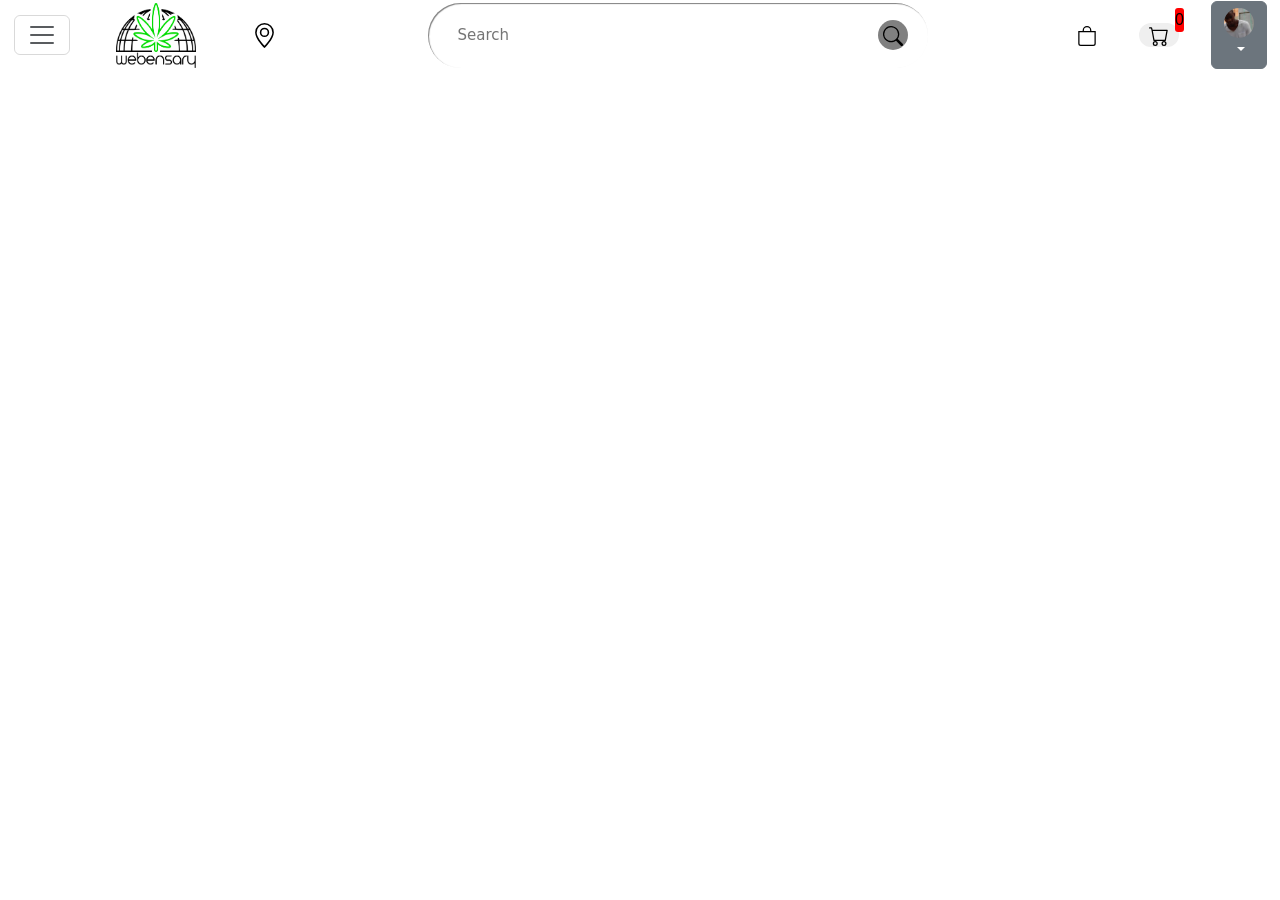
<file: app-webenrepo-jhb-linux-001/cart.html>
<!DOCTYPE html>
<html lang="en">
<head>
    <meta charset="UTF-8">
    <meta name="viewport" content="width=device-width, initial-scale=1.0">
    <title>Webensary</title>
    <link rel="stylesheet" href="./styles/style.css" />
    <link rel="stylesheet" href="css/navigation.css">
    <link href="https://cdn.jsdelivr.net/npm/bootstrap@5.3.2/dist/css/bootstrap.min.css" rel="stylesheet" 
    integrity="sha384-T3c6CoIi6uLrA9TneNEoa7RxnatzjcDSCmG1MXxSR1GAsXEV/Dwwykc2MPK8M2HN" crossorigin="anonymous">
</head>
<body>
    <nav class="navbar sticky-top bg-body-tertiary">
        <div class="container-fluid">
            <div class="L-H-S">
                <button class="navbar-toggler" type="button" data-bs-toggle="collapse" data-bs-target="#navbarToggleExternalContent" 
                aria-controls="navbarToggleExternalContent" aria-expanded="false" aria-label="Toggle navigation">
                <span class="navbar-toggler-icon"></span>
            </button>
            <a class="logo" href="maindispens copy.html">
                <img src="logo/WEBENSARY5.png" alt="webensary" width="80" height="65">
            </a>
            <a class="address" href="#">
                <img src="icons/geo-alt.svg" alt="address" width="45" height="25"> 
            </a>
            </div>
            <div class="Middle-Section">
                <form action="https://www.google.com/search" method="get" class="search-bar">
                    <input type="text" placeholder="Search">
                    <button>
                        <img src="icons/search.svg" alt="search" width="40" height="20">
                    </button>
                </form>
            </div>
            <div class="R-H-S">
                <a class="nav-link" href="#">
                    <img src="icons/bag.svg" alt="wishlist" width="40" height="20"> 
                </a>
                <div class="cart-icon">
                    <a class="nav-link" href="cart.html">
                        <button class="cart-button">
                            <img src="icons/cart.svg" alt="cart" width="40" height="20">
                        <div id="cart-amount" class="cart-amount">0</div>
                        </button>
                    </a>
                    
                </div>
                <div class="dropdown">
                    <button class="btn btn-secondary dropdown-toggle" type="button" data-bs-toggle="dropdown" aria-expanded="false">
                        <div class="user-profile-picture">
                            <a class="nav-link" href="#">
                                <img src="imgs/ntsikagoogleprofilepicture.jpeg" alt="profile" width="30" height="30">
                            </a>
                        </div>
                    </button>
                </div>
            </div>
        </div>
    </nav>
    <div id="label" class="text-center"></div>
    
    <div id="shopping-cart" class="shopping-cart"></div>
    
</body>
<script src="./data.js"></script>
<script src="cart.js"></script>

</html>
</file>
<file: app-webenrepo-jhb-linux-001/styles/style.css>
@import url("https://fonts.googleapis.com/css?family=Open+Sans&display=swap");
@-webkit-keyframes bounce {
  0% {
    -webkit-transform: translate(-50%, -50%) scale(0.3);
            transform: translate(-50%, -50%) scale(0.3);
    opacity: 0;
  }
  100% {
    -webkit-transform: translate(-50%, -50%) scale(1);
            transform: translate(-50%, -50%) scale(1);
    opacity: 1;
  }
}
@keyframes bounce {
  0% {
    -webkit-transform: translate(-50%, -50%) scale(0.3);
            transform: translate(-50%, -50%) scale(0.3);
    opacity: 0;
  }
  100% {
    -webkit-transform: translate(-50%, -50%) scale(1);
            transform: translate(-50%, -50%) scale(1);
    opacity: 1;
  }
}

* {
  margin: 0;
  padding: 0;
  -webkit-box-sizing: border-box;
          box-sizing: border-box;
}

body {
  font-family: "Open Sans", sans-serif;
}

.container {
  max-width: 960px;
  display: -ms-grid;
  display: grid;
  -ms-grid-columns: 31% 31% 31%;
      grid-template-columns: 31% 31% 31%;
  grid-row-gap: 40px;
  grid-column-gap: 28px;
  margin: 0 auto;
  padding: 64px;
}

.card {
  display: -webkit-box;
  display: -ms-flexbox;
  display: flex;
  -webkit-box-pack: center;
      -ms-flex-pack: center;
          justify-content: center;
  -webkit-box-align: center;
      -ms-flex-align: center;
          align-items: center;
  text-align: center;
  -webkit-box-orient: vertical;
  -webkit-box-direction: normal;
      -ms-flex-direction: column;
          flex-direction: column;
  padding: 15px 10px;
  -webkit-box-shadow: rgba(0, 0, 0, 0.144) 0px 0px 5px;
          box-shadow: rgba(0, 0, 0, 0.144) 0px 0px 5px;
  border-radius: 5px;
  -webkit-transition: all 0.3s ease;
  transition: all 0.3s ease;
}

.card .image {
  position: relative;
}

.card .image .cart-icon {
  display: none;
  position: absolute;
  top: 0;
  left: 0;
  -webkit-transform: translate(-50%, -50%);
          transform: translate(-50%, -50%);
  width: 60px;
  height: 60px;
  border-radius: 50px;
  background-color: red;
  -webkit-animation: bounce 0.2s 1 ease;
          animation: bounce 0.2s 1 ease;
}

.card .image .cart-icon .cart-text {
  position: absolute;
  font-size: 9px;
  color: white;
  top: 50%;
  left: 50%;
  -webkit-transform: translate(-50%, -50%);
          transform: translate(-50%, -50%);
}

.card .image .thumbnail {
  width: 100%;
  -webkit-transition: all 0.3s ease;
  transition: all 0.3s ease;
}

.card .image .button {
  position: absolute;
  top: 50%;
  left: 50%;
  -webkit-transform: translate(-50%, -50%);
          transform: translate(-50%, -50%);
  font-size: 12px;
  text-decoration: none;
  border: none;
  outline: none;
  color: white;
  background-color: #3dd187;
  padding: 10px 15px;
  border-radius: 2px;
  z-index: 2;
  -webkit-transition: all 0.3s ease;
  transition: all 0.3s ease;
  cursor: pointer;
}

.card .image .button:hover {
  background-color: #3abe7c;
}

.card .image .show-btn {
  display: none;
}

.card .line {
  width: 100%;
  border-top: 1px solid #e3e3e3;
  margin: 10px 0;
}

.card .title {
  font-size: 13px;
  margin-bottom: 3px;
  color: #5c5c5c;
}

.card .price {
  font-size: 13px;
  color: #868686;
}

.card .star {
  width: 8px;
}

.card:hover {
  cursor: pointer;
  -webkit-transform: translateY(-5px);
          transform: translateY(-5px);
  -webkit-box-shadow: rgba(0, 0, 0, 0.144) 0px 0px 15px;
          box-shadow: rgba(0, 0, 0, 0.144) 0px 0px 15px;
}

.card:hover .show-btn {
  display: inline-block;
}

.card:hover .thumbnail {
  opacity: 0.5;
}

.fiveStars {
  opacity: 1;
}

.fourStars img:nth-child(5) {
  opacity: 0.5;
}

.threeStars img:nth-child(5),
.threeStars img:nth-child(4) {
  opacity: 0.5;
}

.twoStars img:nth-child(5),
.twoStars img:nth-child(4),
.twoStars img:nth-child(3) {
  opacity: 0.5;
}

.oneStar img:nth-child(5),
.oneStar img:nth-child(4),
.oneStar img:nth-child(3),
.oneStar img:nth-child(2) {
  opacity: 0.5;
}

@media (max-width: 760px) {
  .container {
    -ms-grid-columns: 45% 45%;
        grid-template-columns: 45% 45%;
    grid-column-gap: 48px;
  }
}

@media (max-width: 560px) {
  .container {
    -ms-grid-columns: 100%;
        grid-template-columns: 100%;
    padding: 42px;
    grid-gap: 60px;
  }
  .container .cart-icon {
    height: 80px !important;
    width: 80px !important;
  }
  .container .cart-icon .cart-text {
    font-size: 12px !important;
  }
  .container .button {
    font-size: 15px !important;
  }
  .container .title {
    font-size: 18px;
    color: #5c5c5c;
    margin-bottom: 5px;
  }
  .container .price {
    font-size: 18px;
    color: #868686;
    margin-bottom: 5px;
  }
  .container .star {
    width: 11px;
  }
}
/*# sourceMappingURL=style.css.map */
</file>
<file: app-webenrepo-jhb-linux-001/css/navigation.css>
.container-fluid {
    background-color: white;
    border: 1px solid;
    color: white;
    position: fixed;
    top: 0;
    left: 0px;
    right: 0px;
    height: 75px;
    padding-bottom: 25px;
}
.L-H-S {
    width: 275px;
    /* height: 75px; */
    border: 1px solid;
    display: flex;
    flex-direction: row;
    align-items: center;
    justify-content: space-between;
}
/*

*/
.Middle-Section {
    display: flex;
    flex-direction: row;
    align-items: center;
    justify-content: center;
    width: 500px;
}
.search-bar {
    width: 0;
    max-width: 500px;
    background: rgba(255, 255, 255, 0.2);
    display: flex;
    align-items: center;
    flex: 1;
    border-radius: 60px;
    padding: 10px 20px;
    backdrop-filter: blur(4px) saturate(180%);
    border: 1px;
    border-radius: 50px;
    height: 65px;
    box-shadow: inset 1px 1px 1px rgba(0, 0, 0, 0.5);
    flex-shrink: 0;
}
.search-bar input {
    flex: 1;
    border: 0;
    outline: none;
    padding: 14px 10px;
    font-size: 15px;
    color: rgb(24, 26, 25);
}
.search-bar button img {
    width: 20px;
}
.search-bar button {
    border: 0;
    border-radius: 50%;
    width: 30px;
    height: 30px;
    background: gray;
    cursor: pointer;
}
/*

*/
.R-H-S {
    display: flex;
    flex-direction: row;
    width: 200px;
    align-items: end;
    align-items: center;
    justify-content: space-between;
}
.cart-icon {
    display: flex;
    flex-direction: column;
    position: relative;
}
.cart-button {
    border: 0;
    border-radius: 50px;
}
.cart-amount {
    top: -15px;
    right: -5px;
    position: absolute;
    font-family: sans-serif;
    background-color: red;
    border-radius: 3px;
}
.user-profile-picture img {
    border-radius: 15px;
}
/*

*/
.grid-page > div {
   
    display: flex;
    align-items: center;
    padding: 0px 20px;
}
.flexbox-header {
    display: flex;
}

.flexbox-header > div:nth-child(3) {
    margin-left: auto;
}

.grid-page {
    display: grid;
    grid-template-columns: repeat(9, 1fr);
    grid-template-rows: 1fr;
    margin-top: 75px;
}

.header {
    grid-column: 1 / -1;
    display: flex;
}

.header > div:nth-child(3) {
    margin-left: auto;
}

.menu {
    grid-column: 1 / 2;
}

.content {
    grid-column: 2 / -1;
}

.footer {
    grid-column: 1 / -1;
}
/*

*/
.container {
   
    height: 100%;
    display: grid;
    grid-gap: 5px;
    /*
    grid-template-rows: repeat(3, 1fr);
    grid-template-columns:  repeat(3, 1fr);

   /*align-content: center; */
}
.container > div {
    display: flex;
    justify-content: center;
    align-items: center;
    font-size: 2em;
    color: black;
  }
/*

*/
.sidebar {
    position: absolute;
    z-index: 100;
    color: white;
    position: fixed;
    top: 0;
    left: 0;
    bottom: 0;
    top: 75px;
    width: 275px;
}
.top-left-cart-title {
    display: flex;
    flex-direction: row;
    justify-content: space-between;
}
.footer-prompts {
    display: flex;
    flex-direction: row;
    justify-content: space-between;
}
/*

*/
.prompts {
    display: flex;
    flex-direction: row;
    justify-content: space-evenly;
}
/*

*/
</file>
